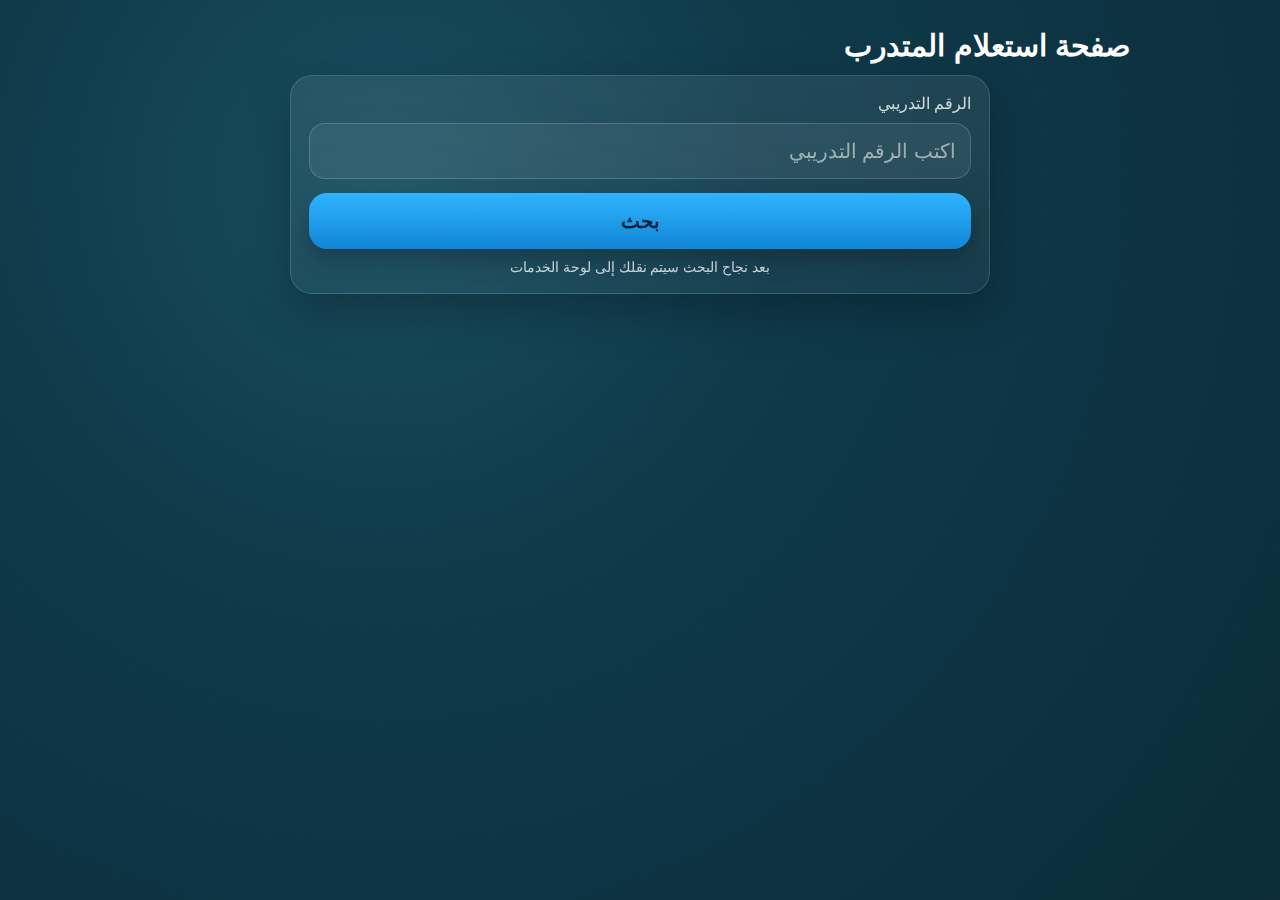
<file: index.html>
<!doctype html>
<html lang="ar" dir="rtl">
<head>
  <meta charset="utf-8" />
  <meta name="viewport" content="width=device-width, initial-scale=1" />
  <title>صفحة استعلام المتدرب</title>
  <link rel="stylesheet" href="assets/style.css">
  <style>
    .searchWrap{max-width:700px;margin:0 auto;}
    .inp{
      width:100%;
      padding:16px 14px;
      border-radius:16px;
      border:1px solid rgba(255,255,255,.18);
      background: rgba(255,255,255,.06);
      color:#fff;
      font-size:20px;
      outline:none;
    }
    .btn{
      margin-top:14px;width:100%;
      border:none;cursor:pointer;
      padding:16px 12px;border-radius:18px;
      background: linear-gradient(180deg,#2fb4ff,#1186d6);
      color:#07223a;font-weight:900;font-size:20px;
      box-shadow:0 12px 22px rgba(0,0,0,.22);
    }
    .btn:disabled{opacity:.6;cursor:not-allowed}
  </style>
</head>
<body>
  <div class="app">
    <div class="topBar">
      <h1 class="title" style="margin:0;font-size:30px;">صفحة استعلام المتدرب</h1>
    </div>

    <div class="card searchWrap">
      <div class="k" style="margin-bottom:10px;color:rgba(255,255,255,.8)">الرقم التدريبي</div>
      <input class="inp" id="inpId" inputmode="numeric" placeholder="اكتب الرقم التدريبي" />
      <button class="btn" id="btnSearch">بحث</button>
      <div class="error" id="errBox"></div>
      <div class="hint">بعد نجاح البحث سيتم نقلك إلى لوحة الخدمات</div>
    </div>
  </div>

  <script src="assets/app.js?v=200"></script>
  <script>
    // ✅ دائما نبدأ من صفحة البحث (تمسح جلسة قديمة لتجنب التعارض)
    clearSession();

    const btn = qs("btnSearch");
    const inp = qs("inpId");

    function onlyDigits(s){ return String(s||"").replace(/\D/g,""); }

    btn.addEventListener("click", async ()=>{
      showError("errBox", "");
      btn.disabled = true;

      try{
        const id = onlyDigits(inp.value).trim();
        if (!id){
          showError("errBox","فضلاً أدخل الرقم التدريبي");
          btn.disabled = false; return;
        }

        const t = await searchTraineeById(id);
        if (!t){
          showError("errBox","لم يتم العثور على متدرب بهذا الرقم");
          btn.disabled = false; return;
        }

        saveSession(t);
        window.location.href = "dashboard.html";

      }catch(e){
        console.error(e);
        showError("errBox", "تعذر الاتصال بالخادم. تحقق من رابط الـ API في assets/app.js");
        btn.disabled = false;
      }
    });

    inp.addEventListener("keydown", (e)=>{ if(e.key==="Enter") btn.click(); });
  </script>
</body>
</html>
</file>
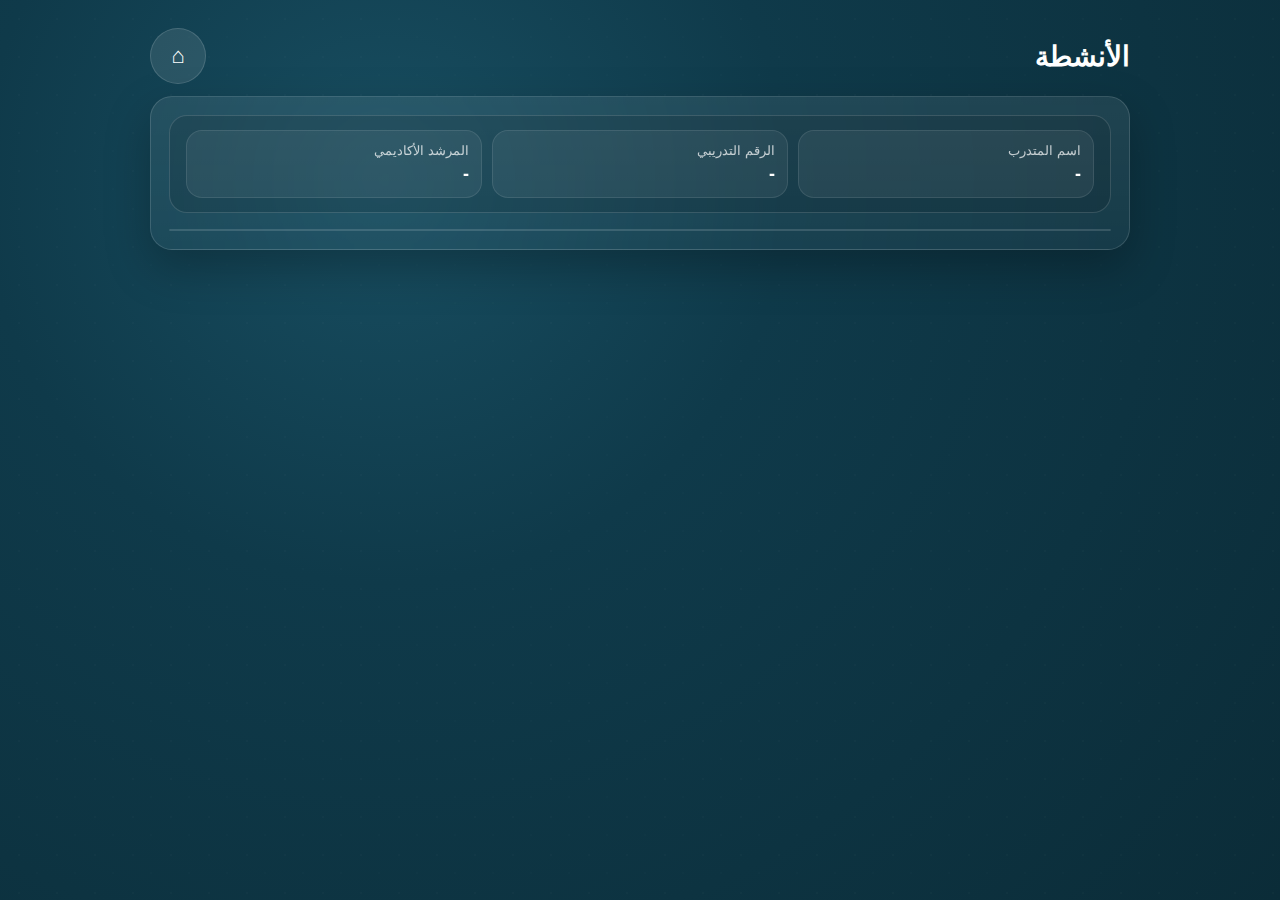
<file: activities.html>
<!doctype html>
<html lang="ar" dir="rtl">
<head>
  <meta charset="utf-8" />
  <meta name="viewport" content="width=device-width, initial-scale=1" />
  <title>الأنشطة</title>
  <link rel="stylesheet" href="assets/style.css">
</head>
<body>
  <div class="app">
    <div class="topBar">
      <h1 class="title" style="margin:0; font-size:28px;">الأنشطة</h1>
      <button class="homeBtn" id="btnHome" title="الرئيسية">⌂</button>
    </div>

    <div class="card">
      <div class="infoBox">
        <div class="infoItem"><div class="k">اسم المتدرب</div><div class="v" id="vName">-</div></div>
        <div class="infoItem"><div class="k">الرقم التدريبي</div><div class="v" id="vId">-</div></div>
        <div class="infoItem"><div class="k">المرشد الأكاديمي</div><div class="v" id="vAdvisor">-</div></div>
      </div>

      <div class="error" id="errBox"></div>

      <div class="tableWrap">
        <table id="tbl">
          <thead></thead><tbody></tbody>
        </table>
      </div>
    </div>
  </div>

  <script src="assets/app.js"></script>
  <script>
    renderHeaderSession();
    qs("btnHome").addEventListener("click", ()=> window.location.href="dashboard.html");

    (async function(){
      const s = requireSession(); if(!s) return;
      try{
        const data = await getActivities(s.id);
        if(!data?.ok){ showError("errBox", data?.message || "لا توجد بيانات."); return; }
        const columns = [
          { key:"date", label:"التاريخ" },
          { key:"activity", label:"النشاط" },
          { key:"status", label:"الحالة" }
        ];
        renderTable("tbl", columns, data.rows || []);
      }catch(e){
        console.error(e);
        showError("errBox","تعذر الاتصال بالخادم.");
      }
    })();
  </script>
</body>
</html>
</file>
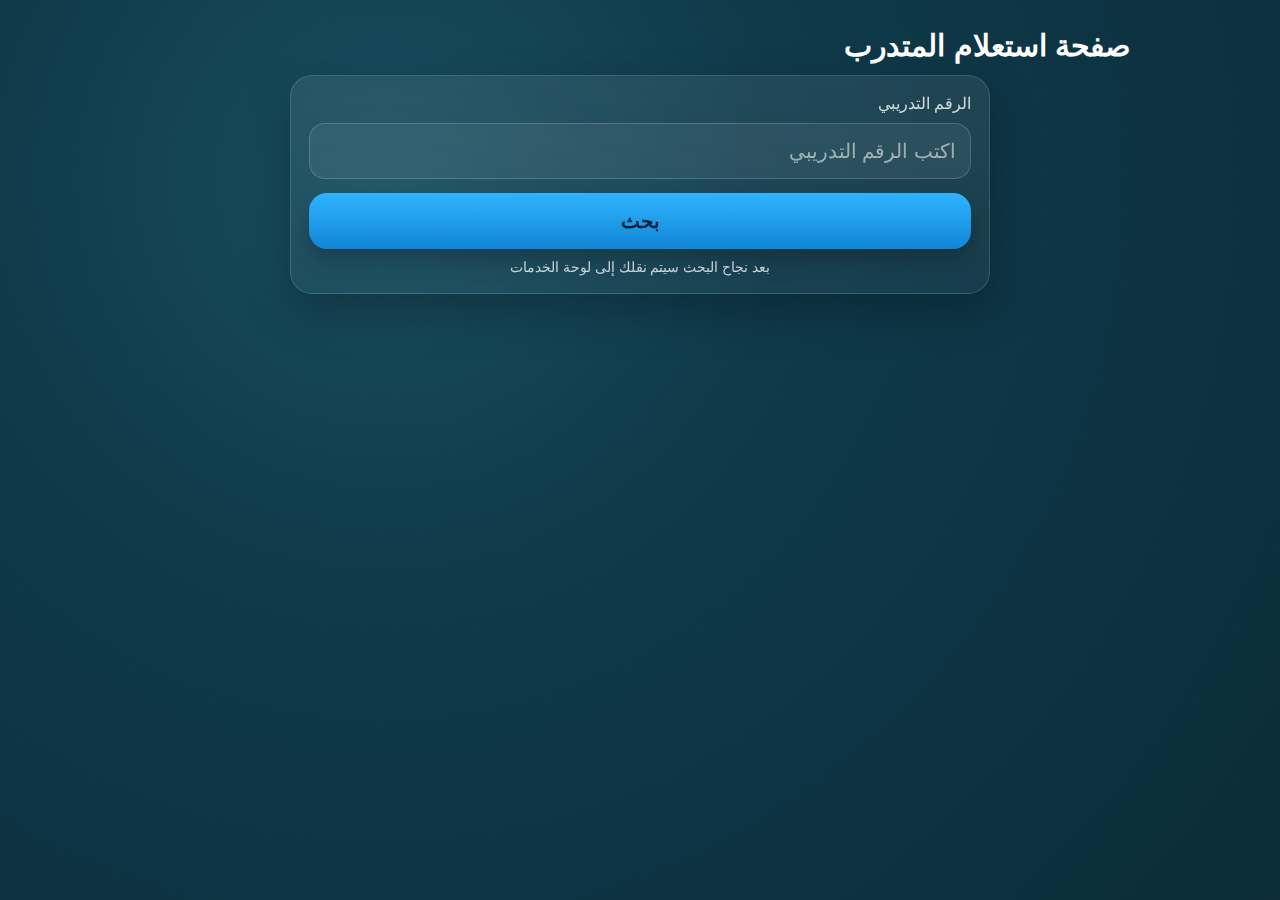
<file: contact.html>
<!doctype html>
<html lang="ar" dir="rtl">
<head>
  <meta charset="utf-8" />
  <meta name="viewport" content="width=device-width, initial-scale=1" />
  <title>التواصل</title>
  <link rel="stylesheet" href="assets/style.css">
  <style>
    .contactGrid{
      display:grid;
      grid-template-columns: 1fr 1fr;
      gap:14px;
      margin-top:12px;
    }
    .contactCard{
      background: rgba(255,255,255,.06);
      border:1px solid rgba(255,255,255,.12);
      border-radius:16px;
      padding:14px;
      min-height:86px;
    }
    .contactCard .k{color:rgba(255,255,255,.72); font-size:13px; margin-bottom:8px}
    .contactCard .v{font-size:18px; font-weight:900; direction:ltr; text-align:right}
    .waBtn{
      margin-top:14px;
      width:100%;
      border:none;
      cursor:pointer;
      padding:16px 12px;
      border-radius:18px;
      background: linear-gradient(180deg, #43d17b, #18a957);
      color:#072b12;
      font-weight:900;
      font-size:18px;
      box-shadow: 0 12px 22px rgba(0,0,0,.22);
    }
    .waBtn:disabled{opacity:.6; cursor:not-allowed}
    @media (max-width:760px){ .contactGrid{grid-template-columns:1fr} }
  </style>
</head>
<body>
  <div class="app">
    <div class="topBar">
      <h1 class="title" style="margin:0; font-size:28px;">التواصل</h1>
      <button class="homeBtn" id="btnHome" title="الرئيسية">⌂</button>
    </div>

    <div class="card">
      <div class="infoBox">
        <div class="infoItem"><div class="k">اسم المتدرب</div><div class="v" id="vName">-</div></div>
        <div class="infoItem"><div class="k">الرقم التدريبي</div><div class="v" id="vId">-</div></div>
        <div class="infoItem"><div class="k">المرشد الأكاديمي</div><div class="v" id="vAdvisor">-</div></div>
      </div>

      <div class="error" id="errBox"></div>

      <div class="contactGrid">
        <div class="contactCard">
          <div class="k">رقم جوال المتدرب</div>
          <div class="v" id="vPhone">-</div>
        </div>
        <div class="contactCard">
          <div class="k">إيميل المتدرب</div>
          <div class="v" id="vEmail">-</div>
        </div>
      </div>

      <button class="waBtn" id="btnWA">التواصل عبر واتساب</button>
      <div class="hint">سيتم فتح واتساب على رقم الجوال المسجل للمتدرب</div>
    </div>
  </div>

  <script src="assets/app.js?v=200"></script>
  <script>
    qs("btnHome").addEventListener("click", ()=> window.location.href="dashboard.html");

    const s = requireSession(); if(!s) throw new Error("No session");
    const btnWA = qs("btnWA");

    function toKsaIntl(phone){
      let p = String(phone || "").trim();
      if (!p) return "";
      p = p.replace(/[^\d+]/g, "");
      if (p.startsWith("05")) return "966" + p.slice(1);
      if (p.startsWith("5")) return "966" + p;
      if (p.startsWith("+966")) return p.slice(1);
      if (p.startsWith("966")) return p;
      return p;
    }

    async function loadFresh(){
      showError("errBox","");
      btnWA.disabled = true;

      try{
        const fresh = await searchTraineeById(s.id);
        if (!fresh){
          showError("errBox","لم يتم العثور على المتدرب.");
          return;
        }
        saveSession(fresh);

        setText("vName", fresh.name);
        setText("vId", fresh.id);
        setText("vAdvisor", fresh.advisor);
        setText("vPhone", fresh.phone);
        setText("vEmail", fresh.email);

        const wa = toKsaIntl(fresh.phone);
        if (!wa){
          showError("errBox","لا يوجد رقم جوال مسجل في Trainees (عمود D).");
          return;
        }

        btnWA.disabled = false;
        btnWA.onclick = ()=>{
          const msg = encodeURIComponent(`السلام عليكم، بخصوص المتدرب ${fresh.name} (${fresh.id}).`);
          window.open(`https://wa.me/${wa}?text=${msg}`, "_blank");
        };

      }catch(e){
        console.error(e);
        showError("errBox","تعذر الاتصال بالخادم. تحقق من API_URL في assets/app.js");
        // fallback
        setText("vName", s.name);
        setText("vId", s.id);
        setText("vAdvisor", s.advisor);
        setText("vPhone", s.phone);
        setText("vEmail", s.email);
      }
    }

    loadFresh();
  </script>
</body>
</html>
</file>
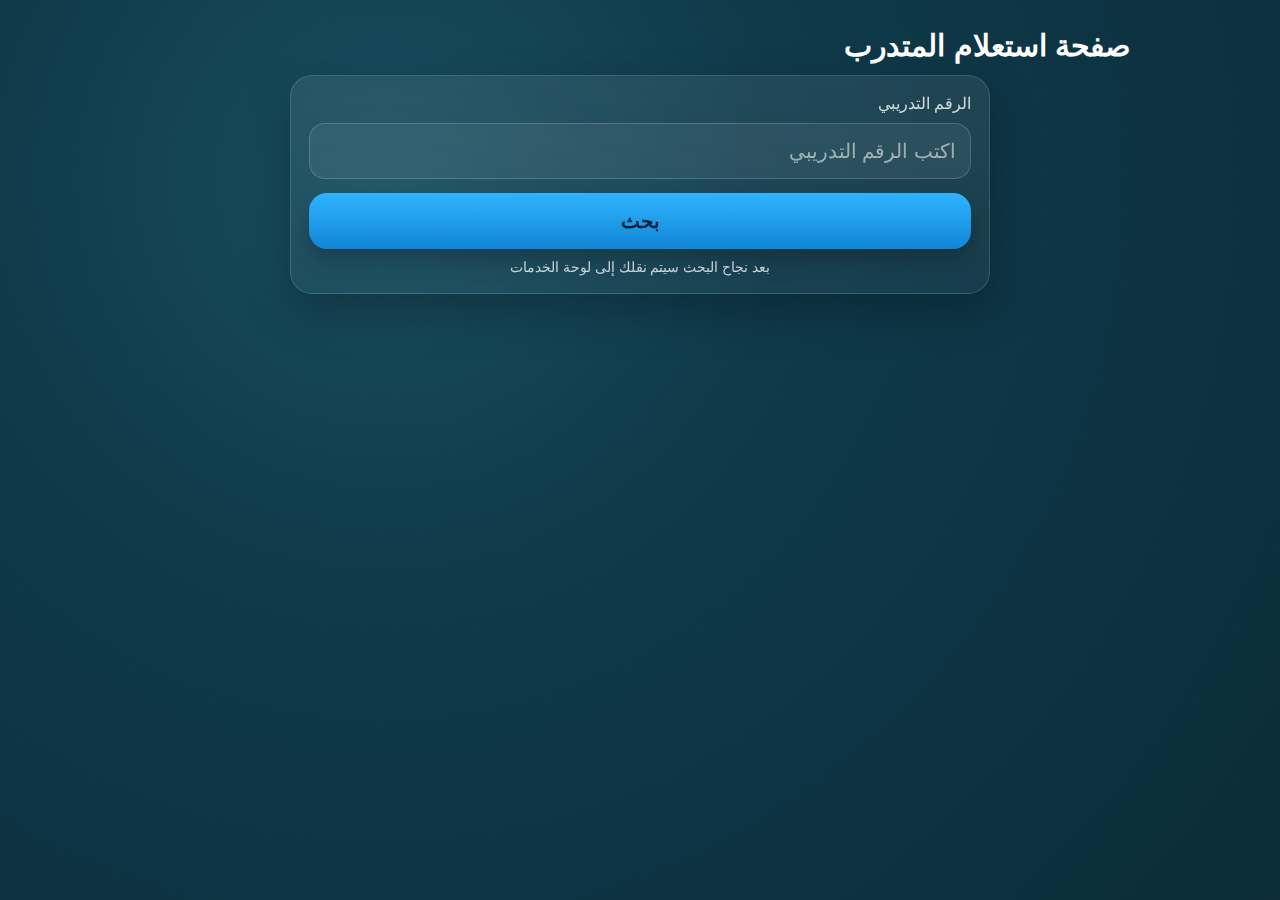
<file: dashboard.html>
<!doctype html>
<html lang="ar" dir="rtl">
<head>
  <meta charset="utf-8" />
  <meta name="viewport" content="width=device-width, initial-scale=1" />
  <title>الخدمات</title>
  <link rel="stylesheet" href="assets/style.css">
  <style>
    .btnGrid{display:grid;grid-template-columns:1fr 1fr 1fr;gap:14px;margin-top:14px;}
    .bigBtn{
      border:none;cursor:pointer;padding:18px 12px;border-radius:18px;
      background: rgba(50,210,210,.85);color:#06333a;font-weight:900;font-size:22px;
      box-shadow:0 14px 26px rgba(0,0,0,.22);
    }
    .topActions{display:flex;gap:10px;align-items:center}
    .miniBtn{
      border:none;cursor:pointer;padding:10px 12px;border-radius:14px;
      background: rgba(255,255,255,.10);color:#fff;font-weight:800;
    }
    @media (max-width:900px){ .btnGrid{grid-template-columns:1fr} }
  </style>
</head>
<body>
  <div class="app">
    <div class="topBar">
      <h1 class="title" style="margin:0;font-size:32px;">الخدمات</h1>
      <div class="topActions">
        <button class="miniBtn" id="btnLogout">تسجيل خروج</button>
      </div>
    </div>

    <div class="card">
      <div class="infoBox">
        <div class="infoItem"><div class="k">اسم المتدرب</div><div class="v" id="vName">-</div></div>
        <div class="infoItem"><div class="k">الرقم التدريبي</div><div class="v" id="vId">-</div></div>
        <div class="infoItem"><div class="k">المرشد الأكاديمي</div><div class="v" id="vAdvisor">-</div></div>
      </div>

      <div class="error" id="errBox"></div>

      <div class="btnGrid">
        <button class="bigBtn" onclick="location.href='schedule.html'">الجدول</button>
        <button class="bigBtn" onclick="location.href='activities.html'">الأنشطة</button>
        <button class="bigBtn" onclick="location.href='excuses.html'">الأعذار</button>
        <button class="bigBtn" onclick="location.href='violations.html'">المخالفات</button>
        <button class="bigBtn" onclick="location.href='contact.html'">التواصل</button>
        <button class="bigBtn" onclick="location.href='profile.html'">البيانات</button>
      </div>

      <div class="hint">اضغط على أي خدمة لعرض بياناتها</div>
    </div>
  </div>

  <script src="assets/app.js?v=999"></script>
  <script>
    const s = requireSession();
    if (!s) throw new Error("no session");

    // 
    fillHeaderFromSession();

    // 
    (async ()=>{
      showError("errBox","");
      try{
        const fresh = await searchTraineeById(s.id);
        if (fresh){
          saveSession(fresh);
          fillHeaderFromSession();
        } else {
          showError("errBox","لم يتم العثور على المتدرب. أعد البحث.");
        }
      }catch(e){
        console.error(e);
        showError("errBox","تعذر الاتصال بالخادم (API).");
      }
    })();

    qs("btnLogout").addEventListener("click", ()=>{
      clearSession();
      location.replace("index.html");
    });
  </script>
</body>
</html>
</file>
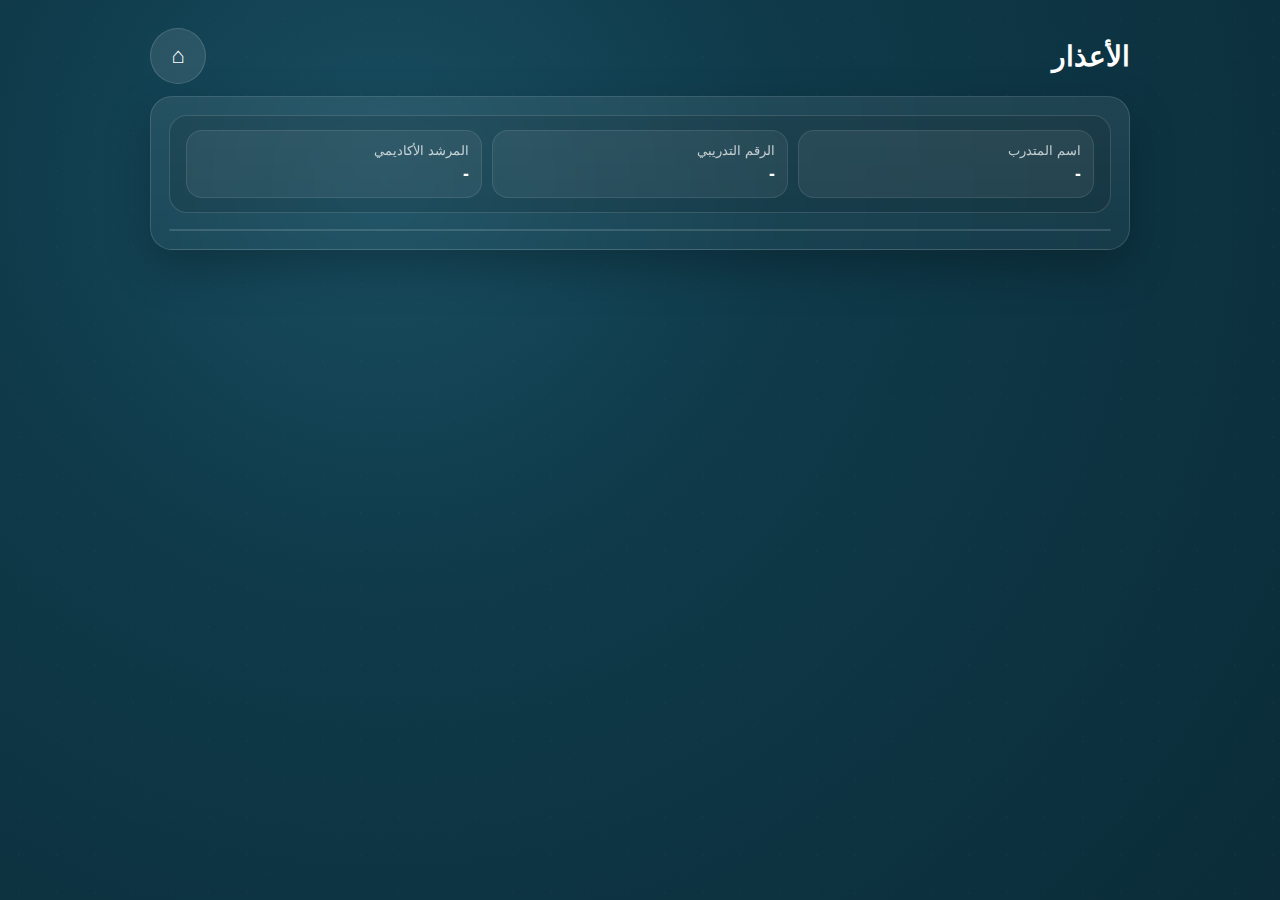
<file: excuses.html>
<!doctype html>
<html lang="ar" dir="rtl">
<head>
  <meta charset="utf-8" />
  <meta name="viewport" content="width=device-width, initial-scale=1" />
  <title>الأعذار</title>
  <link rel="stylesheet" href="assets/style.css">
</head>
<body>
  <div class="app">
    <div class="topBar">
      <h1 class="title" style="margin:0; font-size:28px;">الأعذار</h1>
      <button class="homeBtn" id="btnHome" title="الرئيسية">⌂</button>
    </div>

    <div class="card">
      <div class="infoBox">
        <div class="infoItem"><div class="k">اسم المتدرب</div><div class="v" id="vName">-</div></div>
        <div class="infoItem"><div class="k">الرقم التدريبي</div><div class="v" id="vId">-</div></div>
        <div class="infoItem"><div class="k">المرشد الأكاديمي</div><div class="v" id="vAdvisor">-</div></div>
      </div>

      <div class="error" id="errBox"></div>

      <div class="tableWrap">
        <table id="tbl"><thead></thead><tbody></tbody></table>
      </div>
    </div>
  </div>

  <script src="assets/app.js"></script>
  <script>
    renderHeaderSession();
    qs("btnHome").addEventListener("click", ()=> window.location.href="dashboard.html");

    (async function(){
      const s = requireSession(); if(!s) return;
      try{
        const data = await getExcuses(s.id);
        if(!data?.ok){ showError("errBox", data?.message || "لا توجد بيانات."); return; }
        const columns = [
          { key:"date", label:"التاريخ" },
          { key:"type", label:"نوع العذر" },
          { key:"notes", label:"ملاحظات" },
          { key:"status", label:"الاعتماد" }
        ];
        renderTable("tbl", columns, data.rows || []);
      }catch(e){
        console.error(e);
        showError("errBox","تعذر الاتصال بالخادم.");
      }
    })();
  </script>
</body>
</html>
</file>
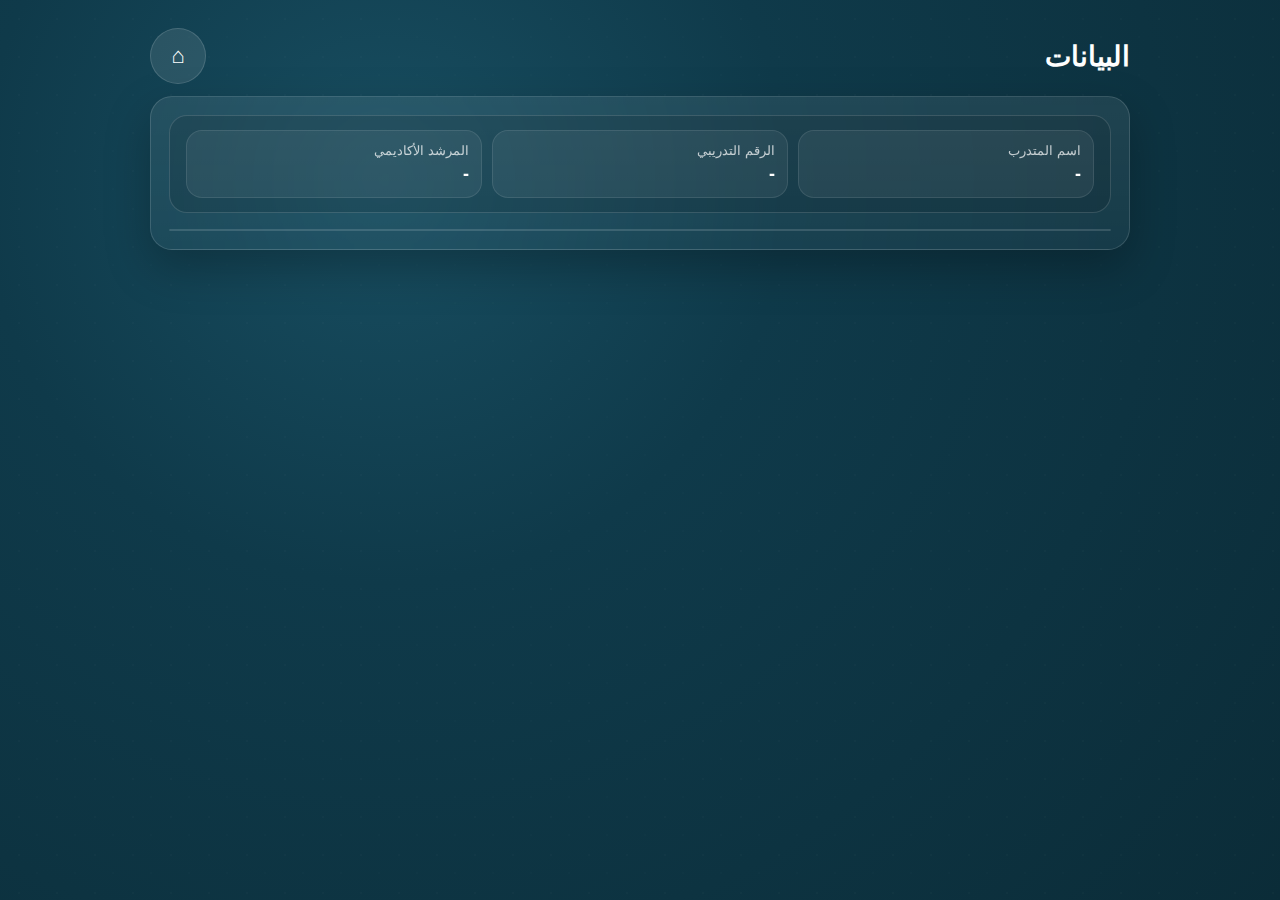
<file: profile.html>
<!doctype html>
<html lang="ar" dir="rtl">
<head>
  <meta charset="utf-8" />
  <meta name="viewport" content="width=device-width, initial-scale=1" />
  <title>بيانات المتدرب</title>
  <link rel="stylesheet" href="assets/style.css">
</head>
<body>
  <div class="app">
    <div class="topBar">
      <h1 class="title" style="margin:0; font-size:28px;">البيانات</h1>
      <button class="homeBtn" id="btnHome" title="الرئيسية">⌂</button>
    </div>

    <div class="card">
      <div class="infoBox">
        <div class="infoItem"><div class="k">اسم المتدرب</div><div class="v" id="vName">-</div></div>
        <div class="infoItem"><div class="k">الرقم التدريبي</div><div class="v" id="vId">-</div></div>
        <div class="infoItem"><div class="k">المرشد الأكاديمي</div><div class="v" id="vAdvisor">-</div></div>
      </div>

      <div class="error" id="errBox"></div>

      <div class="tableWrap">
        <table id="tbl"><thead></thead><tbody></tbody></table>
      </div>
    </div>
  </div>

  <script src="assets/app.js"></script>
  <script>
    renderHeaderSession();
    qs("btnHome").addEventListener("click", ()=> window.location.href="dashboard.html");

    (async function(){
      const s = requireSession(); if(!s) return;
      try{
        const data = await getProfile(s.id);
        if(!data?.ok){ showError("errBox", data?.message || "لا توجد بيانات."); return; }

        // هذا نمط عرض: "حقل / قيمة"
        const rows = (data.rows || []).map(x => ({ field: x.field, value: x.value }));
        const columns = [
          { key:"field", label:"الحقل" },
          { key:"value", label:"القيمة" }
        ];
        renderTable("tbl", columns, rows);
      }catch(e){
        console.error(e);
        showError("errBox","تعذر الاتصال بالخادم.");
      }
    })();
  </script>
</body>
</html>
</file>
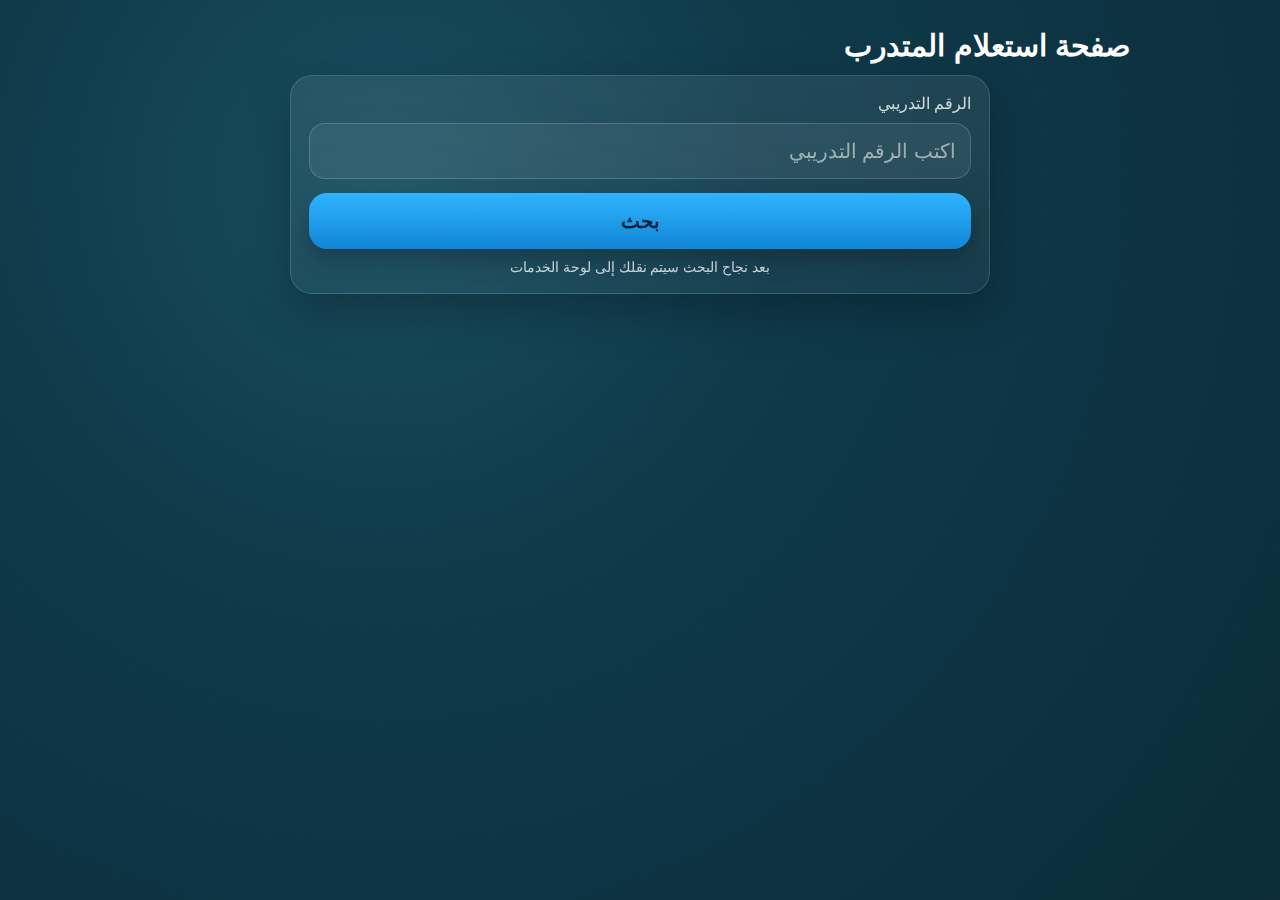
<file: schedule.html>
<!doctype html>
<html lang="ar" dir="rtl">
<head>
  <meta charset="utf-8" />
  <meta name="viewport" content="width=device-width, initial-scale=1" />
  <title>الجدول</title>
  <link rel="stylesheet" href="assets/style.css">
</head>
<body>
  <div class="app">
    <div class="topBar">
      <h1 class="title" style="margin:0; font-size:28px;">الجدول</h1>
      <button class="homeBtn" id="btnHome" title="الرئيسية">⌂</button>
    </div>

    <div class="card">
      <div class="infoBox">
        <div class="infoItem"><div class="k">اسم المتدرب</div><div class="v" id="vName">-</div></div>
        <div class="infoItem"><div class="k">الرقم التدريبي</div><div class="v" id="vId">-</div></div>
        <div class="infoItem"><div class="k">المرشد الأكاديمي</div><div class="v" id="vAdvisor">-</div></div>
      </div>

      <div class="error" id="errBox"></div>

      <div class="tableWrap">
        <table id="tbl">
          <thead></thead>
          <tbody></tbody>
        </table>
      </div>

      <div class="hint">يعرض جدول المتدرب من ملف البيانات</div>
    </div>
  </div>
<script>
  const trainee = JSON.parse(sessionStorage.getItem("trainee"));
  if (!trainee) {
    // 
    window.location.href = "index.html";
  }
</script>

  <script src="assets/app.js"></script>
  <script>
    renderHeaderSession();
    qs("btnHome").addEventListener("click", ()=> window.location.href="dashboard.html");

    (async function(){
      showError("errBox","");
      const s = requireSession(); if(!s) return;
      try{
        const data = await getSchedule(s.id);
        if(!data?.ok){
          showError("errBox", data?.message || "تعذر جلب البيانات.");
          renderTable("tbl", [{key:"x",label:""}], []);
          return;
        }
        // أعمدة الجدول (غيّرها حسب شيتك)
        const columns = [
          { key:"day", label:"اليوم" },
          { key:"time", label:"الوقت" },
          { key:"course", label:"المقرر" },
          { key:"room", label:"القاعة" }
        ];
        renderTable("tbl", columns, data.rows || []);
      }catch(e){
        console.error(e);
        showError("errBox","تعذر الاتصال بالخادم.");
      }
    })();
  </script>
</body>
</html>
</file>
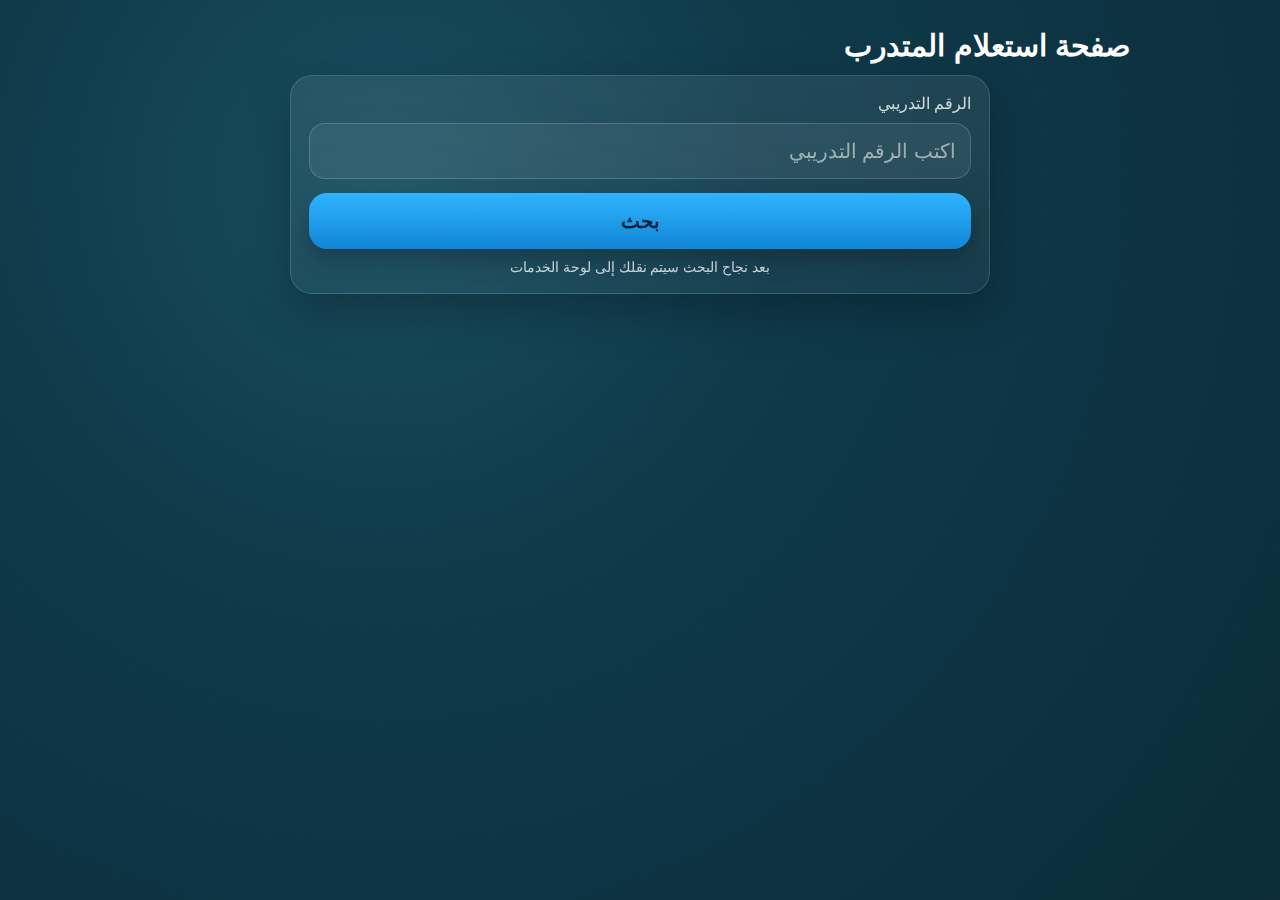
<file: violations.html>
<!doctype html>
<html lang="ar" dir="rtl">
<head>
  <meta charset="utf-8" />
  <meta name="viewport" content="width=device-width, initial-scale=1" />
  <title>المخالفات</title>
  <link rel="stylesheet" href="assets/style.css">
</head>
<body>
  <div class="app">
    <div class="topBar">
      <h1 class="title" style="margin:0; font-size:28px;">المخالفات</h1>
      <button class="homeBtn" id="btnHome" title="الرئيسية">⌂</button>
    </div>

    <div class="card">
      <div class="infoBox">
        <div class="infoItem"><div class="k">اسم المتدرب</div><div class="v" id="vName">-</div></div>
        <div class="infoItem"><div class="k">الرقم التدريبي</div><div class="v" id="vId">-</div></div>
        <div class="infoItem"><div class="k">المرشد الأكاديمي</div><div class="v" id="vAdvisor">-</div></div>
      </div>

      <div class="error" id="errBox"></div>

      <div class="tableWrap">
        <table id="tbl"><thead></thead><tbody></tbody></table>
      </div>
    </div>
  </div>
<script>
  const trainee = JSON.parse(sessionStorage.getItem("trainee"));
  if (!trainee) {
    // 
    window.location.href = "index.html";
  }
</script>

  <script src="assets/app.js"></script>
  <script>
    renderHeaderSession();
    qs("btnHome").addEventListener("click", ()=> window.location.href="dashboard.html");

    (async function(){
      const s = requireSession(); if(!s) return;
      try{
        const data = await getViolations(s.id);
        if(!data?.ok){ showError("errBox", data?.message || "لا توجد بيانات."); return; }
        const columns = [
          { key:"date", label:"التاريخ" },
          { key:"violation", label:"المخالفة" },
          { key:"points", label:"النقاط" },
          { key:"notes", label:"ملاحظات" }
        ];
        renderTable("tbl", columns, data.rows || []);
      }catch(e){
        console.error(e);
        showError("errBox","تعذر الاتصال بالخادم.");
      }
    })();
  </script>
</body>
</html>
</file>
<file: assets/style.css>
:root{
  --bg:#0f3a4a;
  --bg2:#0b2c38;
  --card:rgba(255,255,255,.07);
  --stroke:rgba(255,255,255,.14);
  --btn:#2aa9b0;
  --btn2:#1f8f95;
  --white:#fff;
  --muted:rgba(255,255,255,.75);
  --danger:#ffb3b3;
}

*{box-sizing:border-box}
body{
  margin:0;
  font-family:Tahoma, Arial, sans-serif;
  background: radial-gradient(circle at 30% 20%, #184e61 0, var(--bg) 35%, var(--bg2) 100%);
  color:var(--white);
  min-height:100vh;
  padding:18px;
  display:flex;
  justify-content:center;
}

body:before{
  content:"";
  position:fixed; inset:0;
  background:
    radial-gradient(circle, rgba(255,255,255,.06) 1px, transparent 1px) 0 0/38px 38px,
    radial-gradient(circle, rgba(255,255,255,.04) 1px, transparent 1px) 18px 18px/38px 38px;
  opacity:.35;
  pointer-events:none;
}

.app{width:min(980px, 96vw); margin-top:10px;}

.title{
  text-align:center;
  font-size:34px;
  font-weight:800;
  margin:0 0 18px 0;
}

.card{
  background: linear-gradient(180deg, rgba(255,255,255,.08), rgba(255,255,255,.04));
  border:1px solid var(--stroke);
  border-radius:22px;
  padding:18px;
  box-shadow: 0 18px 45px rgba(0,0,0,.25);
  backdrop-filter: blur(8px);
}

.topBar{
  display:flex;
  align-items:center;
  justify-content:space-between;
  gap:10px;
  margin-bottom:12px;
}

.homeBtn{
  width:56px; height:56px;
  border-radius:50%;
  border:1px solid var(--stroke);
  background: rgba(255,255,255,.10);
  color:var(--white);
  cursor:pointer;
  font-size:22px;
  display:flex; align-items:center; justify-content:center;
  transition:.15s ease;
}
.homeBtn:hover{background:rgba(255,255,255,.14)}

.inputRow{
  width:min(560px, 92%);
  display:flex;
  align-items:center;
  gap:12px;
  margin:0 auto;
}

.label{
  font-size:22px;
  font-weight:800;
  white-space:nowrap;
}

input{
  flex:1;
  height:56px;
  border-radius:28px;
  border:2px solid rgba(255,255,255,.18);
  background: rgba(255,255,255,.10);
  color:var(--white);
  padding:0 18px;
  font-size:20px;
  outline:none;
}
input::placeholder{color:rgba(255,255,255,.55)}
input:focus{border-color:rgba(111,209,214,.65)}

.btn{
  border:none;
  cursor:pointer;
  color:#08323a;
  font-weight:900;
  font-size:20px;
  padding:10px 34px;
  border-radius:28px;
  background: linear-gradient(180deg, #4ad5dd, #179aa3);
  box-shadow: 0 10px 20px rgba(0,0,0,.25);
}
.btn:disabled{opacity:.7; cursor:not-allowed}

.hint{ text-align:center; color:var(--muted); font-size:14px; margin-top:10px; }
.error{ margin-top:10px; color:var(--danger); font-weight:800; display:none; text-align:center; }

.infoBox{
  padding:14px 16px;
  border-radius:18px;
  border:1px solid var(--stroke);
  background: rgba(0,0,0,.10);
  margin-bottom:16px;
  display:grid;
  grid-template-columns: 1fr 1fr 1fr;
  gap:10px;
}
.infoItem{
  background: rgba(255,255,255,.06);
  border:1px solid rgba(255,255,255,.10);
  border-radius:16px;
  padding:12px;
  min-height:68px;
}
.infoItem .k{color:rgba(255,255,255,.72); font-size:13px; margin-bottom:6px}
.infoItem .v{font-size:18px; font-weight:900}

.grid{
  display:grid;
  grid-template-columns: repeat(3, 1fr);
  gap:14px;
  padding:10px 0 4px;
}
.serviceBtn, .navBtn{
  display:block;
  text-decoration:none;
  text-align:center;
  border:none;
  cursor:pointer;
  padding:18px 10px;
  border-radius:18px;
  background: linear-gradient(180deg, #35b8bf, #1f8f95);
  color:#073039;
  font-weight:900;
  font-size:20px;
  box-shadow: 0 12px 22px rgba(0,0,0,.22);
}

.tableWrap{overflow:auto; border-radius:16px; border:1px solid var(--stroke);}
table{width:100%; border-collapse:collapse; min-width:680px; background:rgba(255,255,255,.04);}
th, td{padding:12px 10px; border-bottom:1px solid rgba(255,255,255,.10); text-align:right;}
th{color:rgba(255,255,255,.9); font-weight:900; background:rgba(0,0,0,.12)}
td{color:rgba(255,255,255,.85)}

@media (max-width:760px){
  .title{font-size:28px}
  .label{font-size:18px}
  input{font-size:18px}
  .infoBox{grid-template-columns:1fr}
  .grid{grid-template-columns: repeat(2, 1fr)}
  table{min-width:520px}
}
</file>
